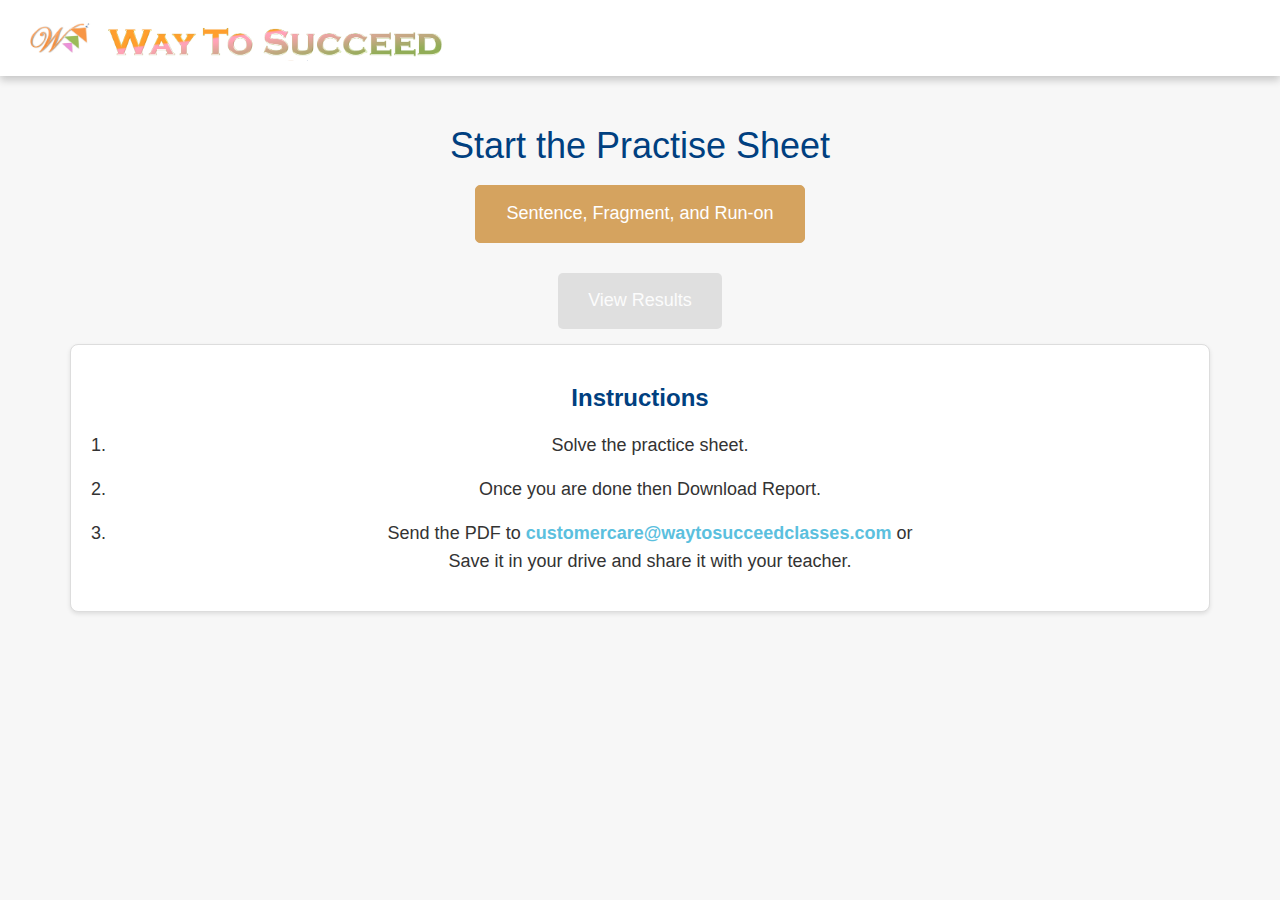
<file: index.html>
<!DOCTYPE html>
<html lang="en">
  <head>
    <meta charset="UTF-8" />
    <meta name="viewport" content="width=device-width, initial-scale=1.0" />
    <title>Topics</title>
    <link
      rel="stylesheet"
      href="https://maxcdn.bootstrapcdn.com/bootstrap/3.4.0/css/bootstrap.min.css"
    />
    <script src="https://ajax.googleapis.com/ajax/libs/jquery/3.4.1/jquery.min.js"></script>
    <script src="https://maxcdn.bootstrapcdn.com/bootstrap/3.4.0/js/bootstrap.min.js"></script>
    <link rel="stylesheet" href="styles.css" />
    <style>
      /* Custom styles for a better layout and larger buttons */
      body {
        background-color: #f7f7f7;
        font-family: Arial, sans-serif;
      }


      .container {
        margin-top: 30px;
      }

      h1 {
        /* margin-bottom: 30px; */
        color: #004080; /* Dark Blue */
      }

      #buttonContainer {
        display: flex;
        flex-wrap: wrap;
        justify-content: center;
      }

      .btn-large {
        font-size: 18px;
        padding: 15px 30px;
        margin: 10px;
        border-radius: 5px;
        transition: background-color 0.3s, color 0.3s;
      }

      .btn-large:hover {
        background-color: #003366; /* Darker Blue */
        color: white;
      }

      .btn.disabled-btn {
        background-color: #d3d3d3; /* Light Gray */
        border-color: #d3d3d3;
        color: #a9a9a9; /* Dark Gray */
        cursor: not-allowed;
      }

      .btn-view-results {
        font-size: 18px;
        padding: 15px 30px;
        margin-top: 20px;
        border-radius: 5px;
        transition: background-color 0.3s, color 0.3s;
        background-color: #5bc0de; /* Bootstrap's info color */
        color: white;
        border: none;
      }

      .btn-view-results:hover {
        background-color: #31b0d5; /* Darker Bootstrap info color */
      }

      .btn-view-results:disabled {
        background-color: #d3d3d3;
        color: #a9a9a9;
        cursor: not-allowed;
      }

      .instructions-container {
        /* margin-top: 40px; */
        padding: 20px;
        background-color: #ffffff; /* White background for contrast */
        border: 1px solid #ddd; /* Light border for definition */
        border-radius: 8px; /* Rounded corners for a softer look */
        box-shadow: 0 2px 4px rgba(0, 0, 0, 0.1); /* Subtle shadow for depth */
      }

      .instructions-heading {
        color: #004080; /* Dark Blue */
        margin-bottom: 20px;
        font-size: 24px; /* Larger font size for heading */
        font-weight: bold; /* Bold text for emphasis */
      }

      .instructions-list {
        font-size: 18px;
        line-height: 1.6;
        list-style-type: decimal;
        padding-left: 20px; /* Add space for list markers */
      }

      .instructions-list li {
        margin-bottom: 15px; /* Space between list items */
      }

      .instructions-email {
        color: #5bc0de; /* Bootstrap's info color */
        text-decoration: none;
        font-weight: bold; /* Bold text for email */
      }

      .instructions-email:hover {
        color: #31b0d5; /* Darker Bootstrap info color */
        text-decoration: underline;
      }
    </style>
    <script>
      const uniqueKey = 6_33;
      const data = JSON.parse(localStorage.getItem(uniqueKey)) || {};
      console.log(data, "dataindex");

      document.addEventListener("DOMContentLoaded", function () {
        fetch("questions.json")
          .then((response) => response.json())
          .then((data) => {
            populateButtons(data.topics);
            updateViewResultsButton(data.topics);
          })
          .catch((error) =>
            console.error("Error loading the JSON file:", error)
          );
      });

      function populateButtons(topics) {
        const buttonContainer = document.getElementById("buttonContainer");
        buttonContainer.innerHTML = ""; // Clear previous buttons
        console.log(topics, "topics");

        topics.forEach((topic) => {
          const button = document.createElement("button");
          button.className = "btn btn-primary btn-large";
          button.innerText = topic.heading;
          button.onclick = () => {
            window.location.href = `questions.html?topic=${encodeURIComponent(
              topic.heading
            )}`;
          };

          // const isCompleted = localStorage.getItem(uniqueKey) && JSON.parse(localStorage.getItem(uniqueKey))[topic.heading + '_completed'];

          // // Check if the topic has been completed and disable the button if necessary
          // if (localStorage.getItem(topic.heading + '_completed')) {

          //   button.classList.add('disabled-btn');
          //   button.disabled = true;
          // }
          const isCompleted =
            localStorage.getItem(uniqueKey) &&
            JSON.parse(localStorage.getItem(uniqueKey))[
              topic.heading + "_completed"
            ];

          if (isCompleted) {
            button.classList.add("disabled-btn");
            button.disabled = true;
          }

          buttonContainer.appendChild(button);
        });
      }

      function updateViewResultsButton(topics) {
        const viewResultsButton = document.getElementById("viewResultsButton");
        const allCompleted = topics.every(topic => {
    const isCompleted = localStorage.getItem(uniqueKey) && JSON.parse(localStorage.getItem(uniqueKey))[topic.heading + '_completed'];
    return isCompleted;
  });

  console.log("all", allCompleted);

  if (allCompleted) {
    viewResultsButton.disabled = false;

  } else {
    viewResultsButton.disabled = true;
  }
      }
    </script>
  </head>
  <body>
    <header class="header">
      <img src="./assests/logo/Logo.png" alt="Logo" class="logo" />
      <img src="./assests/logo/header.png" alt="Header" class="header-image" />
    </header>
    <main class="container">
      <h1 class="text-center">Start the Practise Sheet</h1>
      <div id="buttonContainer" class="text-center"></div>
      <div class="text-center">
        <!-- <button id="viewResultsButton" class="btn btn-view-results" disabled>
        <a href="graph.html" style="color: white; text-decoration: none;">View Results</a>
      </button> -->
        <button id="viewResultsButton" class="btn btn-view-results" disabled>
          <a href="graph.html" style="color: white; text-decoration: none"
            >View Results</a
          >
        </button>

        <div class="instructions-container">
          <h2 class="text-center instructions-heading">Instructions</h2>
          <ol class="instructions-list">
            <li>Solve the practice sheet.</li>
            <li>Once you are done then Download Report.</li>
            <li>
              Send the PDF to
              <a
                href="mailto:customercare@waytosucceedclasses.com"
                class="instructions-email"
                >customercare@waytosucceedclasses.com</a
              >
              or <br>
              Save it in your drive and share it with your teacher.
            </li>
          </ol>
        </div>
      </div>
    </main>
  </body>
</html>
</file>
<file: styles.css>
/* General Styles */
body {
    font-family: Arial, sans-serif;
    background-color: #F5F5F5; /* Light gray for background */
    color: #333;
    margin: 0;
    padding: 0;
    font-size: 20px; /* Increased base font size */
  }
  
  .header {
    /* width: 100%; */
    box-shadow: 0 4px 8px rgba(0, 0, 0, 0.2);
    padding: 5px 30px;
    background-color: white; 
text-align: left;    
  
  }
  
  .logo {
    width: 5%; /* Slightly larger logo */
  }
  img{
    vertical-align: middle;
  }
  
  .header-image {
    width: 30%; 
    height: auto;
    margin-bottom: 10px;
  }
  
  #heading {
    margin-top: 25px;
    /* color: #D6B65B;  */
    font-size: 3rem; /* Larger heading font size */
    font-weight: 600;
  }
  .maindiv{
    display: flex;
    gap: 10px;
  }
  .quiz-container {
    margin-top: 40px; /* Increased spacing */
  }
  
  .numdiv {
    font-size: 2.5rem; 
    color: #7A9A5B;
    font-family: Georgia, serif;
  }
  
  .imgdiv img {
    /* margin-top: 30px;  */
  }
  
  #questiondiv {
    padding: 30px; 
    padding-bottom: 0;
    
    background-color: #8FD8D2; 
    border-radius: 10px; /* Slightly more rounded corners */
    box-shadow: 0 2px 5px rgba(0, 0, 0, 0.1);
    font-size: 1.8rem; /* Larger font size for questions */
  }
  #question{
    font-weight: 600;

  }
  
  .menu ul {
    list-style-type: none;
    padding: 0;
  }
  
  .menu li {
    margin-bottom: 20px; /* Increased spacing between options */
    /* font-size: 2rem;  */
    /* color: #D7A2A0; */
    input:hover{
        cursor: pointer;
    }
  }
  
  .btn {
    margin: 15px; /* Increased spacing around buttons */
    font-size: 1.7rem; /* Larger font size for buttons */
    background-color: #D5A35F; 
    border-color: #D5A35F; /* Matching border color for buttons */
    color: white;
  }
  
  .btn:hover {
    background-color: #BF6C6C; /* Dark Pastel Red for button hover effect */
    border-color: #BF6C6C; /* Matching border color on hover */
  }
  
  #result {
    margin-top: 20px; /* Increased spacing */
    font-size: 1.8rem; /* Larger font size for results */
    color: #6D8E8F; /* Dark Pastel Teal for result text */
  }
  
  .progress {
    height: 30px; /* Increased height for progress bar */
    margin-top: 20px; /* Increased spacing */
  }
  
  .progress-bar {
    transition: width 0.6s ease;
  }
  
  #picdiv {
    /* margin-top: 40px;  */
    padding: 30px; /* Increased padding */
    background-color: #B7A0D0; /* Dark Pastel Lavender for results and feedback section */
    border-radius: 10px; /* Slightly more rounded corners */
    text-align: center;
    color: #333; /* Darker color for text */
    box-shadow: 0 2px 5px rgba(0, 0, 0, 0.1);
    font-size: 1.8rem; /* Larger font size for results and feedback */
  }
  
  .smallbtn {
    margin: 15px; /* Increased spacing */
    font-size: 1.5rem; /* Larger font size for small buttons */
    background-color: #FFDE4D; 
    border-color: #6D8E8F; /* Matching border color for small buttons */
    color: black;
  }
  
  .smallbtn:hover {
    background-color:white; 
    border-color: black; 
    color: black
  }
  
  .highlighted-btn {
    background-color: yellow;
    color: black;
    color: #333;
    background-color: #fff;
    border-color: #ccc;
  }
  
  /* CSS for Answered Button */
.answered-btn {
    background-color: #4CAF50; /* Green background for answered button */
    color: white; /* White text color */
}


.next-btn-progress{
  font-size:x-large;
  background-color: #4CAF50; 
  border-color: black; /* Matching border color for buttons */
  color: white;
  font-weight: 700;
}

/* Increase the size of radio buttons */
input[type="radio"] {
  transform: scale(1.5); /* Adjust the scale value as needed */
  margin-right: 10px; /* Add some space between the radio button and the label */
}

/* Adjust the label to align with the larger radio button */
input[type="radio"] + label {
  font-size: 1.2rem; /* Adjust the font size as needed */
}


#options{
  font-size: 2.1rem;
  font-weight: 600;
}

#question{
  font-size: 2.1rem;
}
</file>
